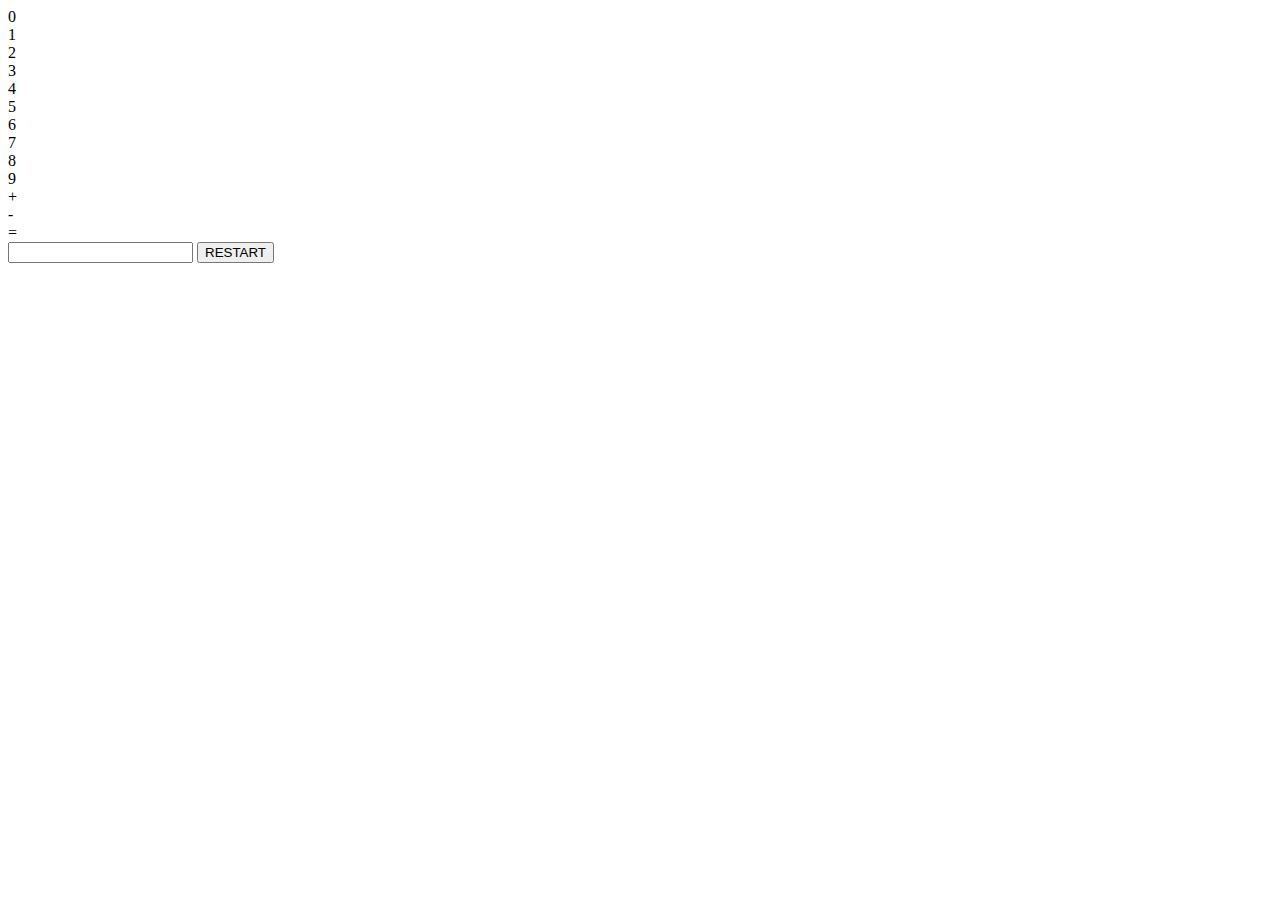
<file: ej4/index.html>
<!DOCTYPE html>
<html lang="en">
<head>
    <meta charset="UTF-8">
    <meta http-equiv="X-UA-Compatible" content="IE=edge">
    <meta name="viewport" content="width=device-width, initial-scale=1.0">
    <title>Calculadora</title>
    <link rel="stylesheet" href="style.css">
</head>
<body>        
        <div class="numero">0</div>
        <div class="numero">1</div>
        <div class="numero">2</div>
        <div class="numero">3</div>
        <div class="numero">4</div>
        <div class="numero">5</div>
        <div class="numero">6</div>
        <div class="numero">7</div>
        <div class="numero">8</div>
        <div class="numero">9</div>

        <div class="operacion">+</div>
        <div class="operacion">-</div>
        <div class="igual" data-value="=">=</div>
        <input type="text" id="resultado">
        <button type="submit" id="restart">RESTART</button>
    

    <script type="module" src='js/index.js'></script>
</body>
</html>
</file>
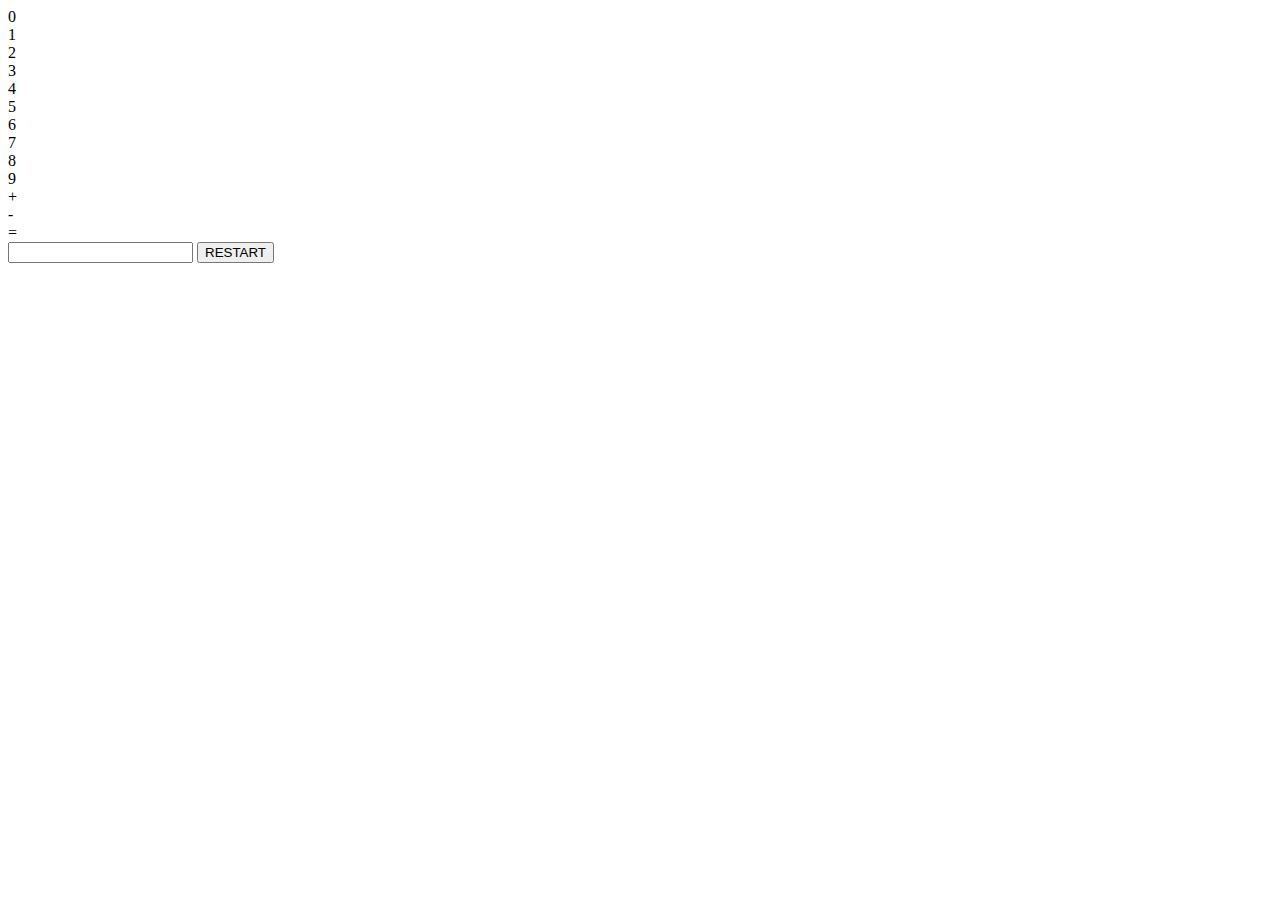
<file: ej5/index.html>
<!DOCTYPE html>
<html lang="en">
<head>
    <meta charset="UTF-8">
    <meta http-equiv="X-UA-Compatible" content="IE=edge">
    <meta name="viewport" content="width=device-width, initial-scale=1.0">
    <title>Calculadora</title>
    <link rel="stylesheet" href="style.css">
</head>
<body>
             
        <div class="numero">0</div>
        <div class="numero">1</div>
        <div class="numero">2</div>
        <div class="numero">3</div>
        <div class="numero">4</div>
        <div class="numero">5</div>
        <div class="numero">6</div>
        <div class="numero">7</div>
        <div class="numero">8</div>
        <div class="numero">9</div>

        <div class="operacion">+</div>
        <div class="operacion">-</div>
        <div class="igual" data-value="=">=</div>
        <input type="text" id="resultado">
        <button type="submit" id="restart">RESTART</button>
    

    <script type="module" src='js/index.js'></script>
</body>
</html>
</file>
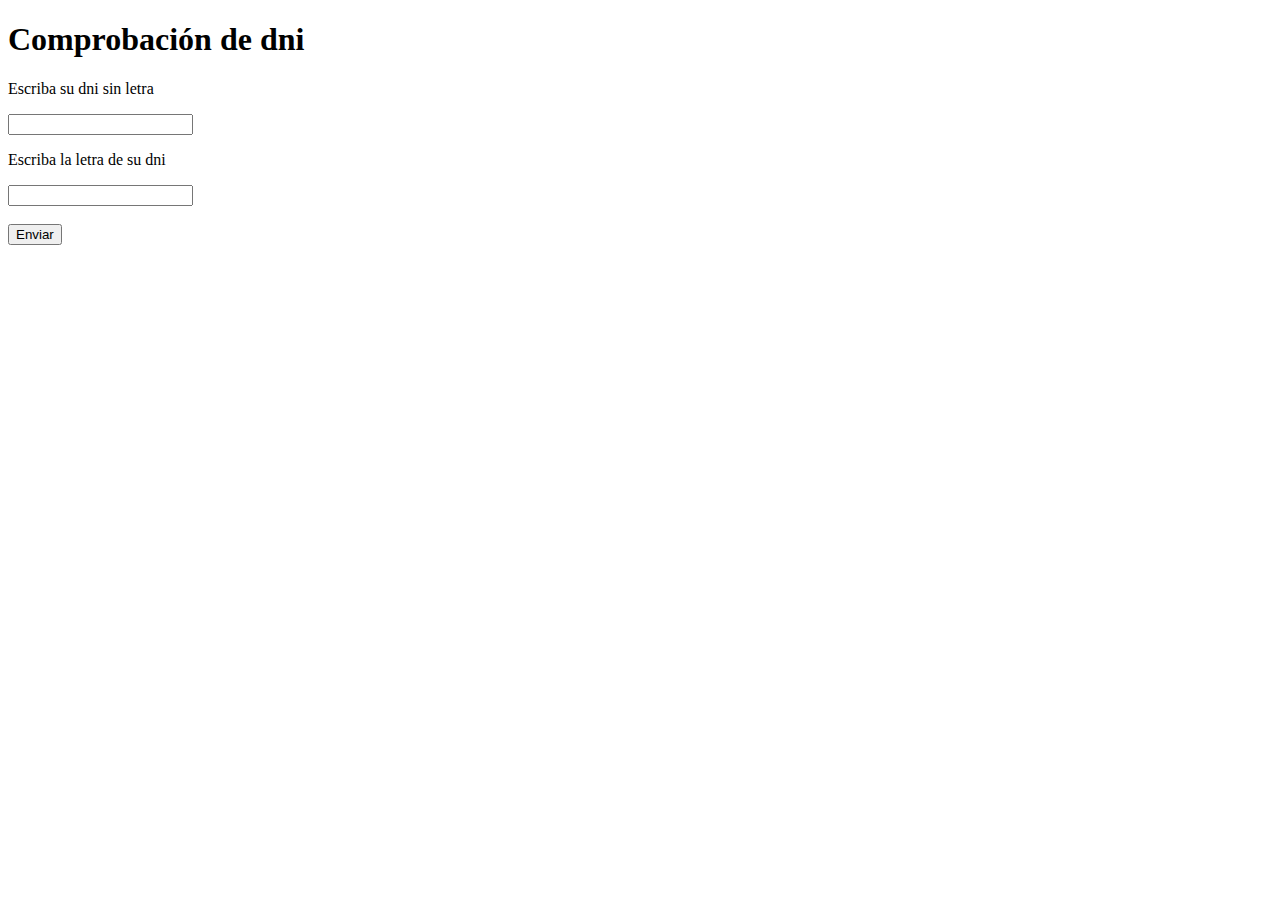
<file: ej1/comprobarDNI.html>
<!DOCTYPE html>
<html lang="en">
<head>
    <meta charset="UTF-8">
    <meta http-equiv="X-UA-Compatible" content="IE=edge">
    <meta name="viewport" content="width=device-width, initial-scale=1.0">
    <title>DNI</title>
</head>
<body>
    <h1>Comprobación de dni</h1>
    <p>Escriba su dni sin letra</p>
    <input type="text" id="numero">
    <p>Escriba la letra de su dni</p>
    <input type="text" id="letra">
    <br><br>
    <button type="submit" id="btn">Enviar</button>
    <br><br>
    <p id="resultado"></p>

    <script type="module" src="js/init.js"></script>
</body>
</html>
</file>
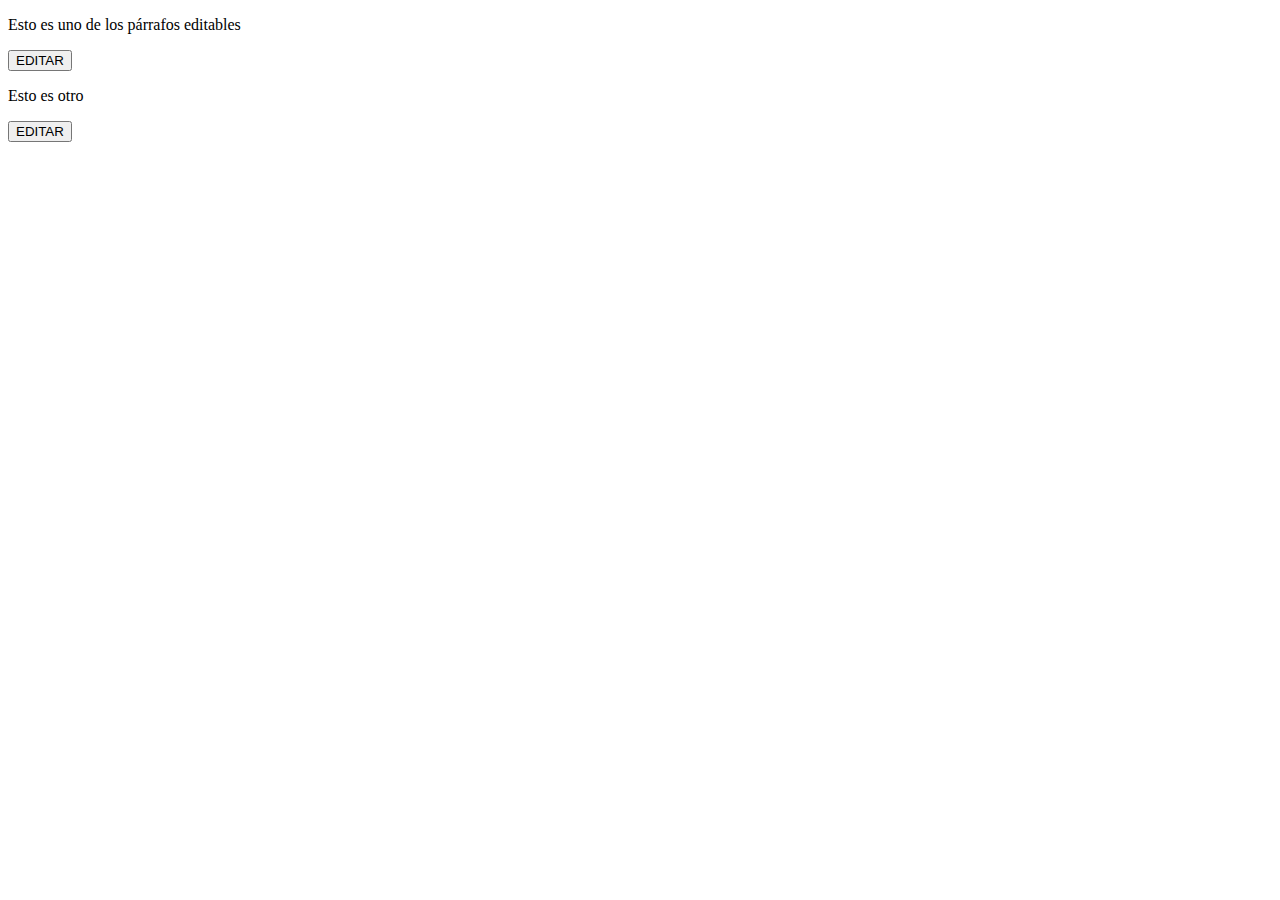
<file: ej2/ej2.html>
<!--Crea una página web dónde el usuario podrá editar los párrafos que quiera, todos los párrafos
tendrán asignada una clase. El usuario podrá pulsar un botón asignado a cada párrafo para poder
editarlo, pulsando ese botón el párrafo se convertirá en un textarea con el contenido del párrafo,
además estarán disponibles dos botones (aceptar y cancelar) para confirmar los cambios.
La web tendrá inicialmente un contenido parecido a:
<p class=”parrafoEditable”>Esto es uno de los párrafos editables</p>
<p class=”parrafoEditable”>Esto es otro</p>
Todas las operaciones y manejadores de eventos deben de estar desarrollados sobre javascript.-->

<!DOCTYPE html>
<html lang="en">
<head>
    <meta charset="UTF-8">
    <meta http-equiv="X-UA-Compatible" content="IE=edge">
    <meta name="viewport" content="width=device-width, initial-scale=1.0">
    <title>DNI</title>
</head>
<body>
    <p class="parrafoEditable">Esto es uno de los párrafos editables</p>
    <p class="parrafoEditable">Esto es otro</p>
    
    <script type="module" src="js/init.js"></script>
</body>
</html>
</file>
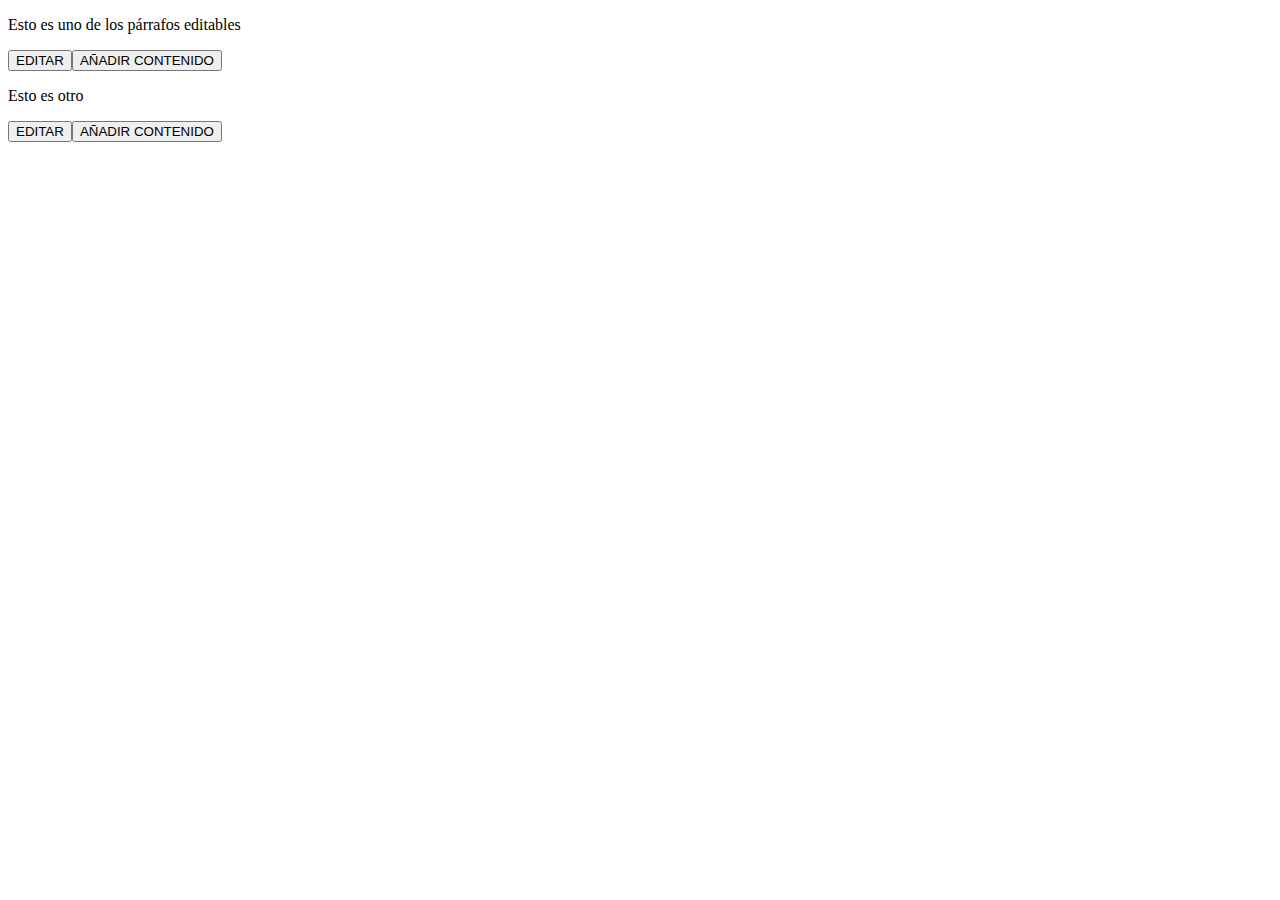
<file: ej3/ej3.html>
<!--Modifica la web anterior para que el usuario disponga de un botón entre párrafos para añadir más
contenido entre ellos.-->

<!DOCTYPE html>
<html lang="en">
<head>
    <meta charset="UTF-8">
    <meta http-equiv="X-UA-Compatible" content="IE=edge">
    <meta name="viewport" content="width=device-width, initial-scale=1.0">
    <title>DNI</title>
</head>
<body>
    <p class="parrafoEditable">Esto es uno de los párrafos editables</p>
    <p class="parrafoEditable">Esto es otro</p>
    
    <script type="module" src="js/init.js"></script>
</body>
</html>
</file>
<file: ej4/style.css>
.numero{
    width: 10px;
    cursor:pointer;
}

.operacion{
    width: 10px;
    cursor: pointer;
}

.igual{
    width: 10px;
    cursor: pointer;
}
</file>
<file: ej5/style.css>
.numero{
    width: 10px;
    cursor:pointer;
}

.operacion{
    width: 10px;
    cursor: pointer;
}

.igual{
    width: 10px;
    cursor: pointer;
}

.solucion{
    cursor: pointer;
}
</file>
